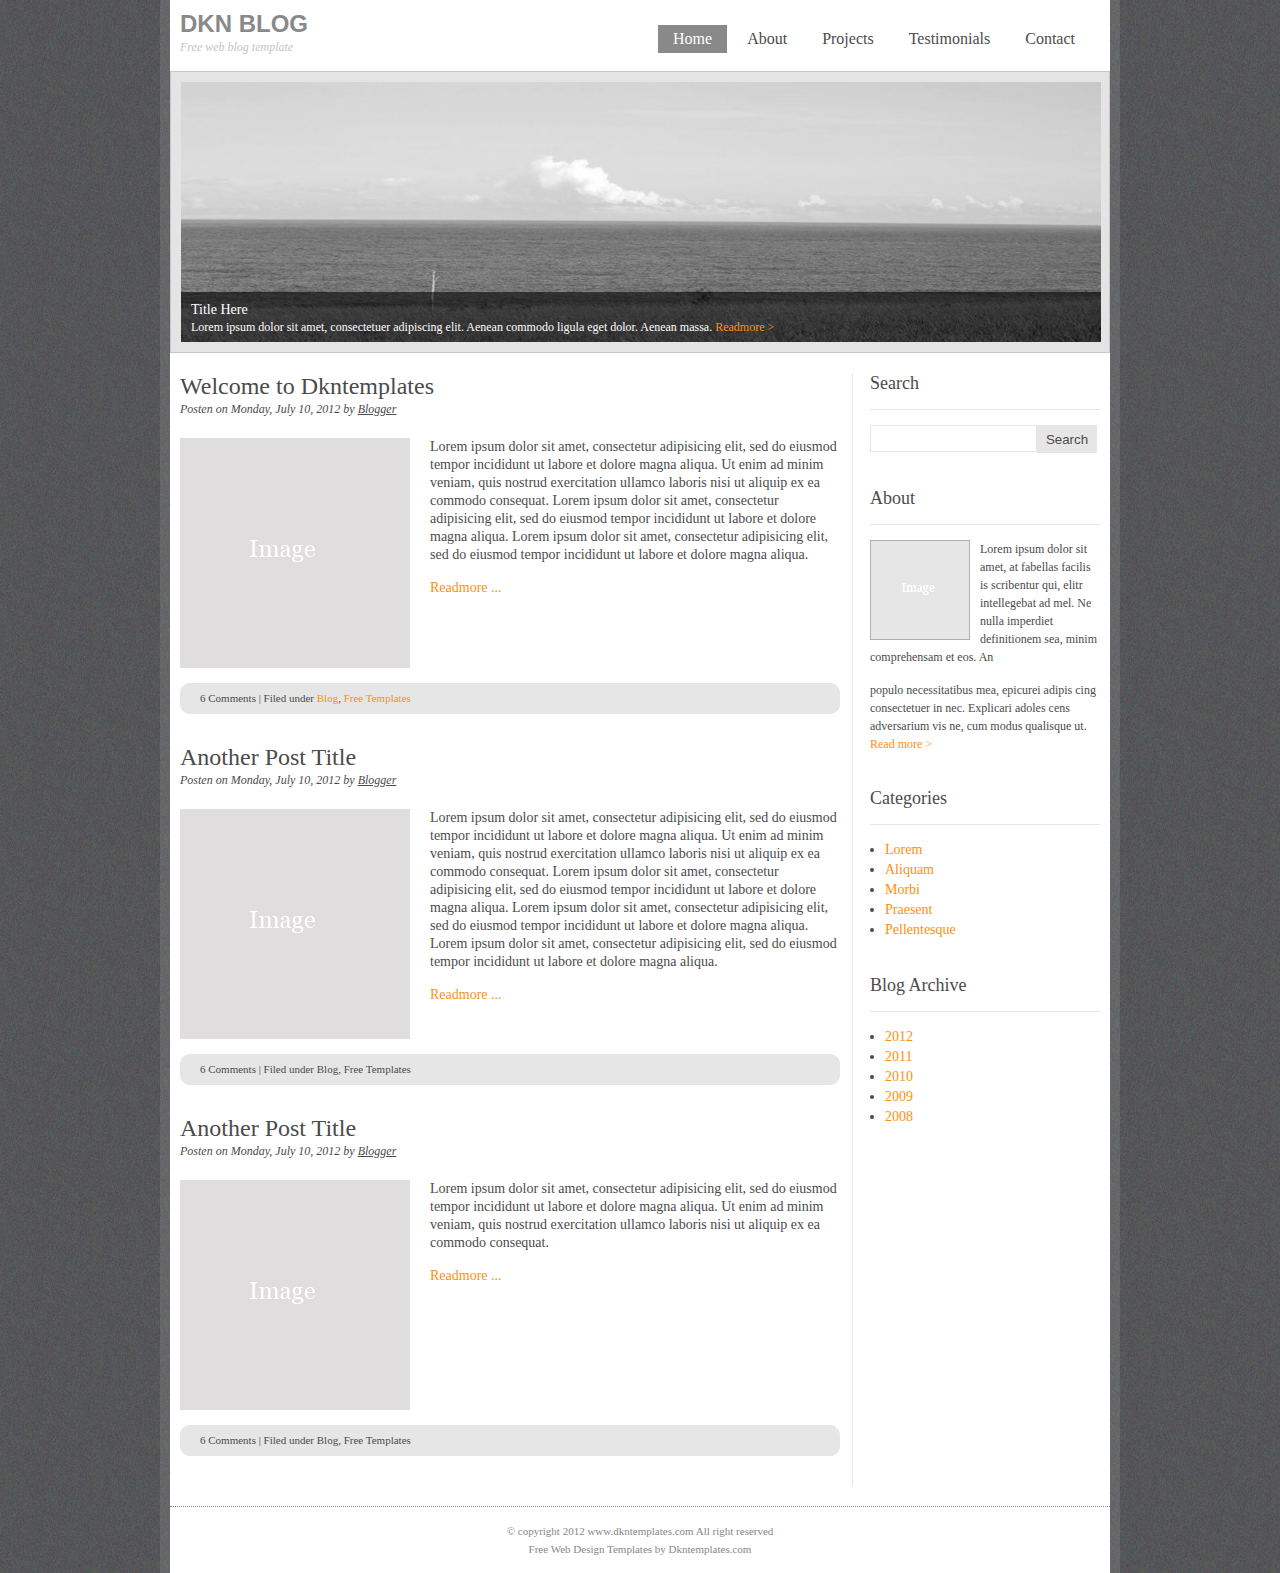
<file: unit6/blog-template/index.html>
﻿<!DOCTYPE html PUBLIC "-//W3C//DTD XHTML 1.0 Transitional//EN" "http://www.w3.org/TR/xhtml1/DTD/xhtml1-transitional.dtd">
<html xmlns="http://www.w3.org/1999/xhtml" xml:lang="en" lang="en">
<head>
    <meta http-equiv="Content-Type" content="text/html; charset=UTF-8" />
    <meta name="description" content="Project Description" />
    <meta name="keywords" content="Project Keywords" />
    <title>Dkn Blog 1</title>	
    <link href="css/style.css" rel="stylesheet" type="text/css" />			
    <!--[if IE]><link href="css/style-ie.css" rel="stylesheet" type="text/css" /><![endif]-->
    <script type="text/javascript" src = "js/exercise.js"></script>	
</head>

<body>
<div id="wrapper">
	<div id="container">
		<div id="header" class="clearfix">
			<div id="logo">
				<h1>DKN BLOG</h1>
				<p>Free web blog template</p>
			</div>
			<ul id="nav">
				<li class="active"><a href="index.html">Home</a></li>
				<li><a href="about.html">About</a></li>
				<li><a href="#">Projects</a></li>
				<li><a href="#">Testimonials</a></li>
				<li><a href="#">Contact</a></li>
			</ul>
		</div><!-- // end #header -->
		<div id="banner">
			<div id="slider">
				<ul>
					<li>
						<img id="bannerimage" src="images/banners/banner-1.jpg" alt="Banner Image 1" />
						<div class="caption">
							<h1>Title Here</h1>
							<p>Lorem ipsum dolor sit amet, consectetuer adipiscing elit. Aenean commodo ligula eget dolor. Aenean massa. <a href="#">Readmore ></a></p>
						</div>
					</li>
					<li>
						<img src="images/banners/banner-2.jpg" alt="Banner Image 2" />
						<div class="caption">
							<h1>Title Here</h1>
							<p>Lorem ipsum dolor sit amet, consectetuer adipiscing elit. Aenean commodo ligula eget dolor. Aenean massa. <a href="#">Readmore ></a></p>
						</div>
					</li>
				</ul>
			</div>
		</div><!-- // end #banner -->
		<div id="main" class="clearfix">
			<div id="content">
				<div class="post">
					<div class="post-head">
						<h1><a href="#" title="Welcome to Dkntemplates">Welcome to Dkntemplates</a></h1>
						<p class="meta">Posten on Monday, July 10,  2012 by <a href="#">Blogger</a></p>
					</div>
					<div class="post-content clearfix">
						<div class="post-thumb"><img src="images/image-placeholder.jpg" alt="" /></div>
						<div class="post-summary">
							<p>Lorem ipsum dolor sit amet, consectetur adipisicing elit, sed do eiusmod tempor incididunt ut labore et  dolore magna aliqua. Ut enim ad minim veniam, quis nostrud exercitation ullamco laboris nisi ut aliquip ex ea commodo consequat. Lorem ipsum dolor sit amet, consectetur adipisicing elit, sed do eiusmod tempor incididunt ut labore et  dolore magna aliqua. Lorem ipsum dolor sit amet, consectetur adipisicing elit, sed do eiusmod tempor incididunt ut labore et  dolore magna aliqua.</p>
							<p><a href="#">Readmore ...</a></p>
						</div>
					</div>
					<div class="post-utility">
						<p>6 Comments | Filed under <a href="#">Blog</a>, <a href="#">Free Templates</a></p>
					</div>
				</div>
				<div class="post">
					<div class="post-head">
						<h1><a href="#" title="Another Post Title">Another Post Title</a></h1>
						<p class="meta">Posten on Monday, July 10,  2012 by <a href="#">Blogger</a></p>
					</div>
					<div class="post-content clearfix">
						<div class="post-thumb"><img src="images/image-placeholder.jpg" alt="" /></div>
						<div class="post-summary">
							<p>Lorem ipsum dolor sit amet, consectetur adipisicing elit, sed do eiusmod tempor incididunt ut labore et  dolore magna aliqua. Ut enim ad minim veniam, quis nostrud exercitation ullamco laboris nisi ut aliquip ex ea commodo consequat. Lorem ipsum dolor sit amet, consectetur adipisicing elit, sed do eiusmod tempor incididunt ut labore et  dolore magna aliqua. Lorem ipsum dolor sit amet, consectetur adipisicing elit, sed do eiusmod tempor incididunt ut labore et  dolore magna aliqua. Lorem ipsum dolor sit amet, consectetur adipisicing elit, sed do eiusmod tempor incididunt ut labore et  dolore magna aliqua.</p>
							<p><a href="#">Readmore ...</a></p>
						</div>
					</div>
					<div class="post-utility">
						<p>6 Comments | Filed under Blog, Free Templates</p>
					</div>
				</div>
				<div class="post">
					<div class="post-head">
						<h1><a href="#" title="Another Post Title">Another Post Title</a></h1>
						<p class="meta">Posten on Monday, July 10,  2012 by <a href="#">Blogger</a></p>
					</div>
					<div class="post-content clearfix">
						<div class="post-thumb"><img src="images/image-placeholder.jpg" alt="Image" /></div>
						<div class="post-summary">
							<p>Lorem ipsum dolor sit amet, consectetur adipisicing elit, sed do eiusmod tempor incididunt ut labore et  dolore magna aliqua. Ut enim ad minim veniam, quis nostrud exercitation ullamco laboris nisi ut aliquip ex ea commodo consequat. </p>
							<p><a href="#">Readmore ...</a></p>
						</div>
					</div>
					<div class="post-utility">
						<p>6 Comments | Filed under Blog, Free Templates</p>
					</div>
				</div>
			</div><!-- // end #content -->
			<div id="sidebar">
				<div class="widget widget-search">
					<h2>Search</h2>
					<div class="contentarea">
						<form action="" method="post">
							<fieldset>
								<input type="text" name="" value="" class="input-txt" />
								<input type="submit" name="" value="Search" class="input-btn" />
							</fieldset>
						</form>
					</div>
				</div>
				<div class="widget widget-text">
					<h2>About</h2>
					<div class="contentarea">
						<div class="thumb fl"><img src="images/image-placeholder-about.jpg" alt="Image" /></div>
						<p>Lorem ipsum dolor sit amet, at fabellas facilis is scribentur qui, elitr intellegebat ad mel. Ne nulla imperdiet definitionem sea, minim comprehensam et eos. An</p>
						<p>populo necessitatibus mea, epicurei adipis cing consectetuer in nec. Explicari adoles cens adversarium vis ne, cum modus qualisque ut. <a href="#">Read more ></a></p>
					</div>
				</div>
				<div id="categories" class="widget">
					<h2>Categories</h2>
					<div class="contentarea">
						<ul id="categorieslist">
							<li><a href="#" title="Lorem">Lorem</a></li>
							<li><a href="#" title="Aliquam">Aliquam</a></li>
							<li><a href="#" title="Morbi">Morbi</a></li>
							<li><a href="#" title="Praesent">Praesent</a></li>
							<li><a href="#" title="Pellentesque">Pellentesque</a></li>
						</ul>
					</div>
				</div>
				<div id="archive" class="widget">
					<h2>Blog Archive</h2>
					<div class="contentarea">
						<ul>
							<li><a href="#">2012</a></li>
							<li><a href="#">2011</a></li>
							<li><a href="#">2010</a></li>
							<li><a href="#">2009</a></li>
							<li><a href="#">2008</a></li>
						</ul>
					</div>
				</div>
			</div><!-- // end #sidebar -->
		</div><!-- // end #main -->
		<div id="footer">
			<p>&copy; copyright 2012 <a href="htp://www.dkntemplates.com" title="Dkntemplates">www.dkntemplates.com</a> All right reserved </p>
			
			<!-- Please don't remove my backlink -->
			<p>Free Web Design Templates by <a href="http://www.dkntemplates.com" title="Dkntemplates">Dkntemplates.com</a></p>
			<!-- Please don't remove my backlink -->
			
		</div><!-- // end #footer -->
	</div><!-- // end #container -->
</div><!-- // end #wrapper -->
	
	
</body>
</html>
</file>
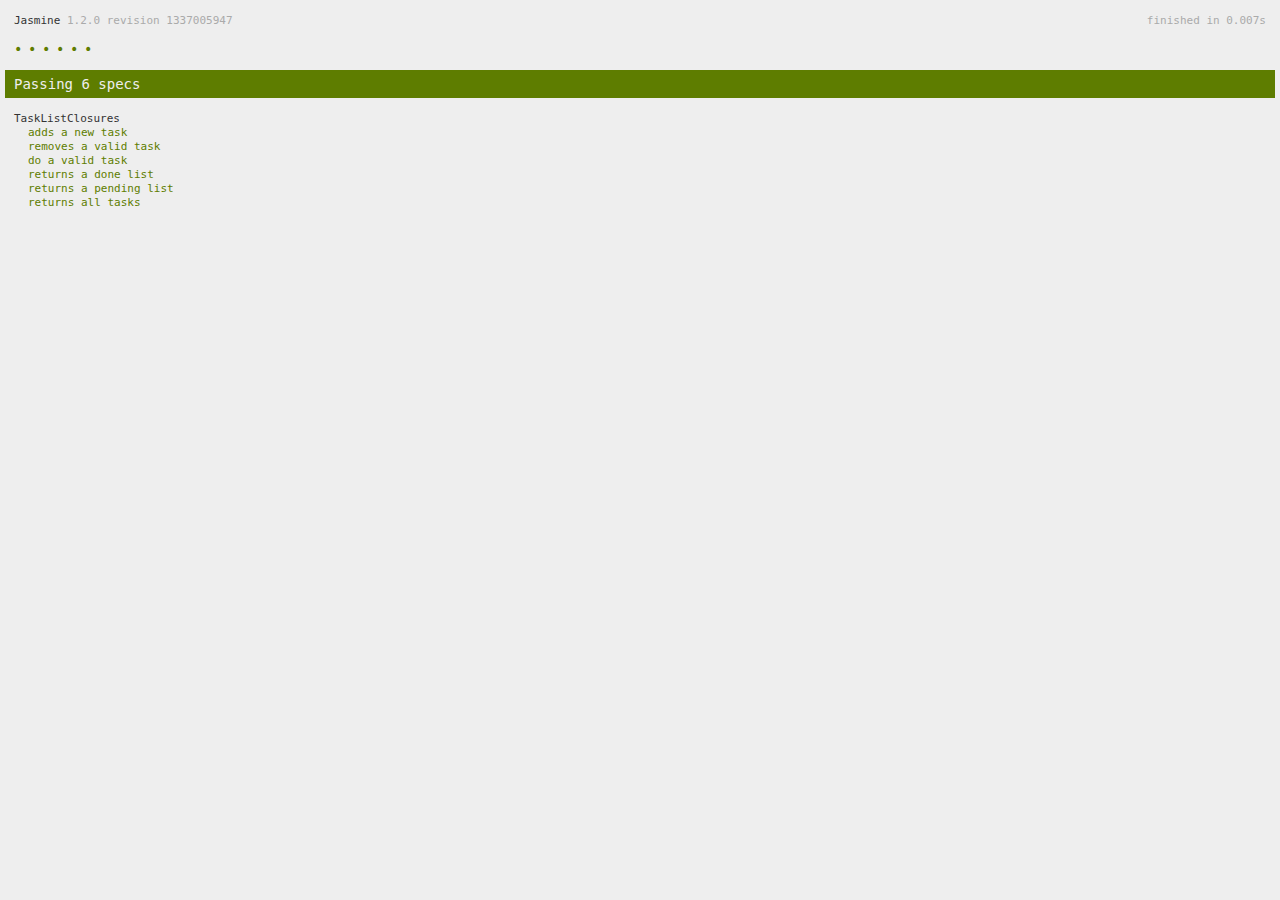
<file: unit4/jasmine-1.2.0/SpecRunner.html>
<!DOCTYPE HTML PUBLIC "-//W3C//DTD HTML 4.01 Transitional//EN"
  "http://www.w3.org/TR/html4/loose.dtd">
<html>
<head>
  <title>Jasmine Spec Runner</title>

  <link rel="shortcut icon" type="image/png" href="lib/jasmine-1.2.0/jasmine_favicon.png">
  <link rel="stylesheet" type="text/css" href="lib/jasmine-1.2.0/jasmine.css">
  <script type="text/javascript" src="lib/jasmine-1.2.0/jasmine.js"></script>
  <script type="text/javascript" src="lib/jasmine-1.2.0/jasmine-html.js"></script>

  <!-- include source files here... -->
  <script type="text/javascript" src="spec/TaskListClosuresSpec.js"></script>

  <!-- include spec files here... -->
  <script type="text/javascript" src="../TaskListClosures.js"></script>

  <script type="text/javascript">
    (function() {
      var jasmineEnv = jasmine.getEnv();
      jasmineEnv.updateInterval = 1000;

      var htmlReporter = new jasmine.HtmlReporter();

      jasmineEnv.addReporter(htmlReporter);

      jasmineEnv.specFilter = function(spec) {
        return htmlReporter.specFilter(spec);
      };

      var currentWindowOnload = window.onload;

      window.onload = function() {
        if (currentWindowOnload) {
          currentWindowOnload();
        }
        execJasmine();
      };

      function execJasmine() {
        jasmineEnv.execute();
      }

    })();
  </script>

</head>

<body>
</body>
</html>
</file>
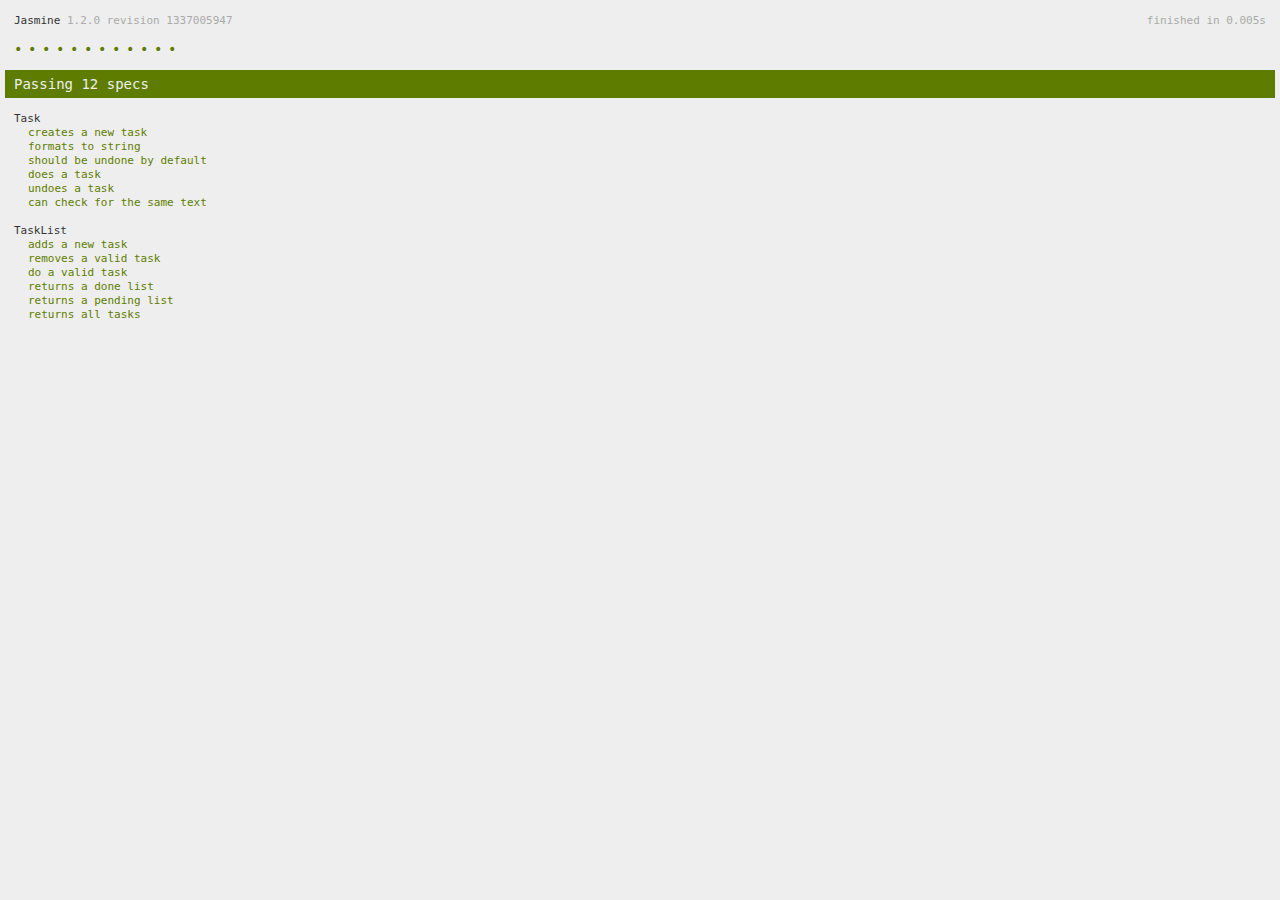
<file: unit5/jasmine-1.2.0/SpecRunner.html>
<!DOCTYPE HTML PUBLIC "-//W3C//DTD HTML 4.01 Transitional//EN"
  "http://www.w3.org/TR/html4/loose.dtd">
<html>
<head>
  <title>Jasmine Spec Runner</title>

  <link rel="shortcut icon" type="image/png" href="lib/jasmine-1.2.0/jasmine_favicon.png">
  <link rel="stylesheet" type="text/css" href="lib/jasmine-1.2.0/jasmine.css">
  <script type="text/javascript" src="lib/jasmine-1.2.0/jasmine.js"></script>
  <script type="text/javascript" src="lib/jasmine-1.2.0/jasmine-html.js"></script>

  <!-- include source files here... -->
  <script type="text/javascript" src="spec/TaskSpec.js"></script>
  <script type="text/javascript" src="spec/TaskListSpec.js"></script>

  <!-- include spec files here... -->
  <script type="text/javascript" src="../Task.js"></script>
  <script type="text/javascript" src="../TaskList.js"></script>

  <script type="text/javascript">
    (function() {
      var jasmineEnv = jasmine.getEnv();
      jasmineEnv.updateInterval = 1000;

      var htmlReporter = new jasmine.HtmlReporter();

      jasmineEnv.addReporter(htmlReporter);

      jasmineEnv.specFilter = function(spec) {
        return htmlReporter.specFilter(spec);
      };

      var currentWindowOnload = window.onload;

      window.onload = function() {
        if (currentWindowOnload) {
          currentWindowOnload();
        }
        execJasmine();
      };

      function execJasmine() {
        jasmineEnv.execute();
      }

    })();
  </script>

</head>

<body>
</body>
</html>
</file>
<file: unit6/blog-template/css/style-ie.css>
/*** Clearfix for IE ***/
* html .clearfix { zoom: 1; } /* IE6 */
*:first-child+html .clearfix { zoom: 1; } /* IE7 */
</file>
<file: unit4/jasmine-1.2.0/lib/jasmine-1.2.0/jasmine.css>
body { background-color: #eeeeee; padding: 0; margin: 5px; overflow-y: scroll; }

#HTMLReporter { font-size: 11px; font-family: Monaco, "Lucida Console", monospace; line-height: 14px; color: #333333; }
#HTMLReporter a { text-decoration: none; }
#HTMLReporter a:hover { text-decoration: underline; }
#HTMLReporter p, #HTMLReporter h1, #HTMLReporter h2, #HTMLReporter h3, #HTMLReporter h4, #HTMLReporter h5, #HTMLReporter h6 { margin: 0; line-height: 14px; }
#HTMLReporter .banner, #HTMLReporter .symbolSummary, #HTMLReporter .summary, #HTMLReporter .resultMessage, #HTMLReporter .specDetail .description, #HTMLReporter .alert .bar, #HTMLReporter .stackTrace { padding-left: 9px; padding-right: 9px; }
#HTMLReporter #jasmine_content { position: fixed; right: 100%; }
#HTMLReporter .version { color: #aaaaaa; }
#HTMLReporter .banner { margin-top: 14px; }
#HTMLReporter .duration { color: #aaaaaa; float: right; }
#HTMLReporter .symbolSummary { overflow: hidden; *zoom: 1; margin: 14px 0; }
#HTMLReporter .symbolSummary li { display: block; float: left; height: 7px; width: 14px; margin-bottom: 7px; font-size: 16px; }
#HTMLReporter .symbolSummary li.passed { font-size: 14px; }
#HTMLReporter .symbolSummary li.passed:before { color: #5e7d00; content: "\02022"; }
#HTMLReporter .symbolSummary li.failed { line-height: 9px; }
#HTMLReporter .symbolSummary li.failed:before { color: #b03911; content: "x"; font-weight: bold; margin-left: -1px; }
#HTMLReporter .symbolSummary li.skipped { font-size: 14px; }
#HTMLReporter .symbolSummary li.skipped:before { color: #bababa; content: "\02022"; }
#HTMLReporter .symbolSummary li.pending { line-height: 11px; }
#HTMLReporter .symbolSummary li.pending:before { color: #aaaaaa; content: "-"; }
#HTMLReporter .bar { line-height: 28px; font-size: 14px; display: block; color: #eee; }
#HTMLReporter .runningAlert { background-color: #666666; }
#HTMLReporter .skippedAlert { background-color: #aaaaaa; }
#HTMLReporter .skippedAlert:first-child { background-color: #333333; }
#HTMLReporter .skippedAlert:hover { text-decoration: none; color: white; text-decoration: underline; }
#HTMLReporter .passingAlert { background-color: #a6b779; }
#HTMLReporter .passingAlert:first-child { background-color: #5e7d00; }
#HTMLReporter .failingAlert { background-color: #cf867e; }
#HTMLReporter .failingAlert:first-child { background-color: #b03911; }
#HTMLReporter .results { margin-top: 14px; }
#HTMLReporter #details { display: none; }
#HTMLReporter .resultsMenu, #HTMLReporter .resultsMenu a { background-color: #fff; color: #333333; }
#HTMLReporter.showDetails .summaryMenuItem { font-weight: normal; text-decoration: inherit; }
#HTMLReporter.showDetails .summaryMenuItem:hover { text-decoration: underline; }
#HTMLReporter.showDetails .detailsMenuItem { font-weight: bold; text-decoration: underline; }
#HTMLReporter.showDetails .summary { display: none; }
#HTMLReporter.showDetails #details { display: block; }
#HTMLReporter .summaryMenuItem { font-weight: bold; text-decoration: underline; }
#HTMLReporter .summary { margin-top: 14px; }
#HTMLReporter .summary .suite .suite, #HTMLReporter .summary .specSummary { margin-left: 14px; }
#HTMLReporter .summary .specSummary.passed a { color: #5e7d00; }
#HTMLReporter .summary .specSummary.failed a { color: #b03911; }
#HTMLReporter .description + .suite { margin-top: 0; }
#HTMLReporter .suite { margin-top: 14px; }
#HTMLReporter .suite a { color: #333333; }
#HTMLReporter #details .specDetail { margin-bottom: 28px; }
#HTMLReporter #details .specDetail .description { display: block; color: white; background-color: #b03911; }
#HTMLReporter .resultMessage { padding-top: 14px; color: #333333; }
#HTMLReporter .resultMessage span.result { display: block; }
#HTMLReporter .stackTrace { margin: 5px 0 0 0; max-height: 224px; overflow: auto; line-height: 18px; color: #666666; border: 1px solid #ddd; background: white; white-space: pre; }

#TrivialReporter { padding: 8px 13px; position: absolute; top: 0; bottom: 0; left: 0; right: 0; overflow-y: scroll; background-color: white; font-family: "Helvetica Neue Light", "Lucida Grande", "Calibri", "Arial", sans-serif; /*.resultMessage {*/ /*white-space: pre;*/ /*}*/ }
#TrivialReporter a:visited, #TrivialReporter a { color: #303; }
#TrivialReporter a:hover, #TrivialReporter a:active { color: blue; }
#TrivialReporter .run_spec { float: right; padding-right: 5px; font-size: .8em; text-decoration: none; }
#TrivialReporter .banner { color: #303; background-color: #fef; padding: 5px; }
#TrivialReporter .logo { float: left; font-size: 1.1em; padding-left: 5px; }
#TrivialReporter .logo .version { font-size: .6em; padding-left: 1em; }
#TrivialReporter .runner.running { background-color: yellow; }
#TrivialReporter .options { text-align: right; font-size: .8em; }
#TrivialReporter .suite { border: 1px outset gray; margin: 5px 0; padding-left: 1em; }
#TrivialReporter .suite .suite { margin: 5px; }
#TrivialReporter .suite.passed { background-color: #dfd; }
#TrivialReporter .suite.failed { background-color: #fdd; }
#TrivialReporter .spec { margin: 5px; padding-left: 1em; clear: both; }
#TrivialReporter .spec.failed, #TrivialReporter .spec.passed, #TrivialReporter .spec.skipped { padding-bottom: 5px; border: 1px solid gray; }
#TrivialReporter .spec.failed { background-color: #fbb; border-color: red; }
#TrivialReporter .spec.passed { background-color: #bfb; border-color: green; }
#TrivialReporter .spec.skipped { background-color: #bbb; }
#TrivialReporter .messages { border-left: 1px dashed gray; padding-left: 1em; padding-right: 1em; }
#TrivialReporter .passed { background-color: #cfc; display: none; }
#TrivialReporter .failed { background-color: #fbb; }
#TrivialReporter .skipped { color: #777; background-color: #eee; display: none; }
#TrivialReporter .resultMessage span.result { display: block; line-height: 2em; color: black; }
#TrivialReporter .resultMessage .mismatch { color: black; }
#TrivialReporter .stackTrace { white-space: pre; font-size: .8em; margin-left: 10px; max-height: 5em; overflow: auto; border: 1px inset red; padding: 1em; background: #eef; }
#TrivialReporter .finished-at { padding-left: 1em; font-size: .6em; }
#TrivialReporter.show-passed .passed, #TrivialReporter.show-skipped .skipped { display: block; }
#TrivialReporter #jasmine_content { position: fixed; right: 100%; }
#TrivialReporter .runner { border: 1px solid gray; display: block; margin: 5px 0; padding: 2px 0 2px 10px; }
</file>
<file: unit5/jasmine-1.2.0/lib/jasmine-1.2.0/jasmine.css>
body { background-color: #eeeeee; padding: 0; margin: 5px; overflow-y: scroll; }

#HTMLReporter { font-size: 11px; font-family: Monaco, "Lucida Console", monospace; line-height: 14px; color: #333333; }
#HTMLReporter a { text-decoration: none; }
#HTMLReporter a:hover { text-decoration: underline; }
#HTMLReporter p, #HTMLReporter h1, #HTMLReporter h2, #HTMLReporter h3, #HTMLReporter h4, #HTMLReporter h5, #HTMLReporter h6 { margin: 0; line-height: 14px; }
#HTMLReporter .banner, #HTMLReporter .symbolSummary, #HTMLReporter .summary, #HTMLReporter .resultMessage, #HTMLReporter .specDetail .description, #HTMLReporter .alert .bar, #HTMLReporter .stackTrace { padding-left: 9px; padding-right: 9px; }
#HTMLReporter #jasmine_content { position: fixed; right: 100%; }
#HTMLReporter .version { color: #aaaaaa; }
#HTMLReporter .banner { margin-top: 14px; }
#HTMLReporter .duration { color: #aaaaaa; float: right; }
#HTMLReporter .symbolSummary { overflow: hidden; *zoom: 1; margin: 14px 0; }
#HTMLReporter .symbolSummary li { display: block; float: left; height: 7px; width: 14px; margin-bottom: 7px; font-size: 16px; }
#HTMLReporter .symbolSummary li.passed { font-size: 14px; }
#HTMLReporter .symbolSummary li.passed:before { color: #5e7d00; content: "\02022"; }
#HTMLReporter .symbolSummary li.failed { line-height: 9px; }
#HTMLReporter .symbolSummary li.failed:before { color: #b03911; content: "x"; font-weight: bold; margin-left: -1px; }
#HTMLReporter .symbolSummary li.skipped { font-size: 14px; }
#HTMLReporter .symbolSummary li.skipped:before { color: #bababa; content: "\02022"; }
#HTMLReporter .symbolSummary li.pending { line-height: 11px; }
#HTMLReporter .symbolSummary li.pending:before { color: #aaaaaa; content: "-"; }
#HTMLReporter .bar { line-height: 28px; font-size: 14px; display: block; color: #eee; }
#HTMLReporter .runningAlert { background-color: #666666; }
#HTMLReporter .skippedAlert { background-color: #aaaaaa; }
#HTMLReporter .skippedAlert:first-child { background-color: #333333; }
#HTMLReporter .skippedAlert:hover { text-decoration: none; color: white; text-decoration: underline; }
#HTMLReporter .passingAlert { background-color: #a6b779; }
#HTMLReporter .passingAlert:first-child { background-color: #5e7d00; }
#HTMLReporter .failingAlert { background-color: #cf867e; }
#HTMLReporter .failingAlert:first-child { background-color: #b03911; }
#HTMLReporter .results { margin-top: 14px; }
#HTMLReporter #details { display: none; }
#HTMLReporter .resultsMenu, #HTMLReporter .resultsMenu a { background-color: #fff; color: #333333; }
#HTMLReporter.showDetails .summaryMenuItem { font-weight: normal; text-decoration: inherit; }
#HTMLReporter.showDetails .summaryMenuItem:hover { text-decoration: underline; }
#HTMLReporter.showDetails .detailsMenuItem { font-weight: bold; text-decoration: underline; }
#HTMLReporter.showDetails .summary { display: none; }
#HTMLReporter.showDetails #details { display: block; }
#HTMLReporter .summaryMenuItem { font-weight: bold; text-decoration: underline; }
#HTMLReporter .summary { margin-top: 14px; }
#HTMLReporter .summary .suite .suite, #HTMLReporter .summary .specSummary { margin-left: 14px; }
#HTMLReporter .summary .specSummary.passed a { color: #5e7d00; }
#HTMLReporter .summary .specSummary.failed a { color: #b03911; }
#HTMLReporter .description + .suite { margin-top: 0; }
#HTMLReporter .suite { margin-top: 14px; }
#HTMLReporter .suite a { color: #333333; }
#HTMLReporter #details .specDetail { margin-bottom: 28px; }
#HTMLReporter #details .specDetail .description { display: block; color: white; background-color: #b03911; }
#HTMLReporter .resultMessage { padding-top: 14px; color: #333333; }
#HTMLReporter .resultMessage span.result { display: block; }
#HTMLReporter .stackTrace { margin: 5px 0 0 0; max-height: 224px; overflow: auto; line-height: 18px; color: #666666; border: 1px solid #ddd; background: white; white-space: pre; }

#TrivialReporter { padding: 8px 13px; position: absolute; top: 0; bottom: 0; left: 0; right: 0; overflow-y: scroll; background-color: white; font-family: "Helvetica Neue Light", "Lucida Grande", "Calibri", "Arial", sans-serif; /*.resultMessage {*/ /*white-space: pre;*/ /*}*/ }
#TrivialReporter a:visited, #TrivialReporter a { color: #303; }
#TrivialReporter a:hover, #TrivialReporter a:active { color: blue; }
#TrivialReporter .run_spec { float: right; padding-right: 5px; font-size: .8em; text-decoration: none; }
#TrivialReporter .banner { color: #303; background-color: #fef; padding: 5px; }
#TrivialReporter .logo { float: left; font-size: 1.1em; padding-left: 5px; }
#TrivialReporter .logo .version { font-size: .6em; padding-left: 1em; }
#TrivialReporter .runner.running { background-color: yellow; }
#TrivialReporter .options { text-align: right; font-size: .8em; }
#TrivialReporter .suite { border: 1px outset gray; margin: 5px 0; padding-left: 1em; }
#TrivialReporter .suite .suite { margin: 5px; }
#TrivialReporter .suite.passed { background-color: #dfd; }
#TrivialReporter .suite.failed { background-color: #fdd; }
#TrivialReporter .spec { margin: 5px; padding-left: 1em; clear: both; }
#TrivialReporter .spec.failed, #TrivialReporter .spec.passed, #TrivialReporter .spec.skipped { padding-bottom: 5px; border: 1px solid gray; }
#TrivialReporter .spec.failed { background-color: #fbb; border-color: red; }
#TrivialReporter .spec.passed { background-color: #bfb; border-color: green; }
#TrivialReporter .spec.skipped { background-color: #bbb; }
#TrivialReporter .messages { border-left: 1px dashed gray; padding-left: 1em; padding-right: 1em; }
#TrivialReporter .passed { background-color: #cfc; display: none; }
#TrivialReporter .failed { background-color: #fbb; }
#TrivialReporter .skipped { color: #777; background-color: #eee; display: none; }
#TrivialReporter .resultMessage span.result { display: block; line-height: 2em; color: black; }
#TrivialReporter .resultMessage .mismatch { color: black; }
#TrivialReporter .stackTrace { white-space: pre; font-size: .8em; margin-left: 10px; max-height: 5em; overflow: auto; border: 1px inset red; padding: 1em; background: #eef; }
#TrivialReporter .finished-at { padding-left: 1em; font-size: .6em; }
#TrivialReporter.show-passed .passed, #TrivialReporter.show-skipped .skipped { display: block; }
#TrivialReporter #jasmine_content { position: fixed; right: 100%; }
#TrivialReporter .runner { border: 1px solid gray; display: block; margin: 5px 0; padding: 2px 0 2px 10px; }
</file>
<file: unit6/blog-template/css/style.css>
/*
Theme Name: Dkn Blog 1
Description: 
Version: 1 
*/

/*** Reset ***/
html,body,div,span,applet,object,iframe,h1,h2,h3,h4,h5,h6,p,blockquote,pre,a,abbr,acronym,address,big,cite,code,del,dfn,em,font,img,ins,kbd,q,s,samp,small,strike,strong,sub,sup,tt,var,b,u,i,center,dl,dt,dd,ol,ul,li,fieldset,form,label,legend,table,caption,tbody,tfoot,thead,tr,th,td { background: transparent; border: 0; font-size: 100%; margin: 0; outline: 0; padding: 0; vertical-align: baseline; }
ol,ul { list-style: none; }
blockquote,q { quotes: none; }
blockquote:before,blockquote:after,q:before,q:after { content: ''; content: none; }
:focus { outline: 0; }
img { vertical-align: bottom; }
ins { text-decoration: none; }
del { text-decoration: line-through; }
table { border-collapse: collapse; border-spacing: 0; }

/*** Clearfix ***/
.clearfix:after { visibility: hidden; display: block; font-size: 0; content: "."; clear: both; height: 0; }
.clear { clear: both; }

/*** Positioning and Alignment ***/
.fl { float: left; }
.fr { float: right; }
.txt-left { text-align: left; }
.txt-right { text-align: right; }
.txt-center { text-align: center; }

/*** General Settings ***/
html,body { height: 100%; }
body { background: url(../images/bg-body.jpg) repeat; color: #4b4b4b; font-family: Georgia, serif; font-size: 14px; }
h1,h2,h3,h4,h5,h6 { font-weight: normal; margin-bottom: 15px; }
h1 { color: #4b4b4b; font-size: 24px; }
h2 { color: #4b4b4b; font-size: 18px; }
p { line-height: 18px; margin: 0 0 15px 0; }
ul { list-style: disc; margin: 15px 0px; padding-left: 25px; }
ol { list-style: decimal; margin: 15px 0px; padding-left: 25px; }
a { color: #fc8f0f; text-decoration: none; }
a:hover { text-decoration: underline; }


#wrapper { background: url(../images/bg-wrapper.png) repeat; margin: 0px auto; min-height: 100%; width: 960px; }
#container { background: #ffffff; min-height: 100%; margin: 0px auto; width: 940px; }

/*** Header ***/
#header {}

#logo { float: left; margin: 10px 0px 0px 10px; }
#logo h1 { color: #898989; font-family: Arial, Helvetica, sans-serif; font-size: 24px; font-weight: bold; margin-bottom: 0px; }
#logo p { color: #c4c3c3; font-size: 12px; font-style: italic; }

#nav { float: right; list-style: none; margin: 0px 20px 0px 0px; padding: 0px; }
#nav li { float: left; margin: 25px 0px 0px 5px; }
#nav li a { color: #4b4b4b; display: block; font-size: 16px; padding: 5px 15px; }
#nav li a:hover, #nav li.active a { background: #898989; color: #ffffff; text-decoration: none; }

/*** Banner ***/
#banner { background: #e4e4e4; border: 1px solid #cac5c5; }

#slider { height: 260px; margin: 10px; overflow: hidden; width: 920px; }
#slider  ul { list-style: none; margin: 0px; overflow: hidden; padding: 0px; }
#slider ul li { position: relative; }
#slider .caption { background: url(../images/bg-banner-caption.png) repeat; bottom: 0px; height: 30px; left: 0px; padding: 10px; position: absolute; width: 900px; }
#slider .caption h1 { color: #ffffff; font-size: 14px; margin-bottom: 0px; }
#slider .caption p { color: #ffffff; font-size: 12px; margin-bottom: 0px; }

#banner .page-title { font-size: 30px; font-weight: bold; margin-bottom: 0px; padding: 20px;  } 

/*** Main ***/
#main { padding: 20px 10px; }

/*** Content ***/
#content { border-right: 1px solid #e6e6e6; float: left; padding-right: 12px; width: 660px; }

.post { margin-bottom: 30px; }
.post-head { margin-bottom: 10px; padding-bottom: 10px; }
.post-head h1 { margin-bottom: 0px; }
.post-head h1 a { color: #4b4b4b; }
.post-head p { margin-bottom: 0px; }
.post-head .meta { font-size: 12px; font-style: italic; }
.post-head .meta a { color: #4b4b4b; text-decoration: underline;  }
.post-head .meta a:hover { text-decoration: none; }
.post-content { margin-bottom: 15px; }
.post-thumb { float: left; margin-right: 20px; }
.post-utility { background: url(../images/bg-post-utility.jpg) no-repeat; height: 31px; padding: 0px 20px; }
.post-utility p { font-size: 11px; line-height: 31px; }

#page .thumb.fl { margin: 0px 20px 20px 0px; }
#page .thumb.fr { margin: 0px 0px 20px 20px; }

/*** Sidebar ***/
#sidebar { float: right; width: 230px; }

.widget { margin-bottom: 35px; }
.widget h2 { border-bottom: 1px solid #E6E6E6; margin-bottom: 15px; padding-bottom: 15px; }
.widget ul { list-style: disc; padding-left: 15px; }
.widget ul li { line-height: 20px; }

.widget-search {}
.widget-search .input-txt { border: 1px solid #E6E6E6; color: #4b4b4b; float: left; padding: 5px; width: 155px; }
.widget-search .input-btn { background: #E6E6E6; border: 0px none; color: #4b4b4b; cursor: pointer; float: left; height: 28px; padding: 0px; width: 60px; }

.widget-text .thumb.fl { margin-right: 10px; }
.widget-text p { font-size: 12px; }



/*** Footer ***/
#footer { border-top: 1px dotted #878787;  padding: 15px 10px; text-align: center; }
#footer p { color: #878787; font-size: 11px; margin: 0px; }
#footer p a { color: #878787; }
</file>
